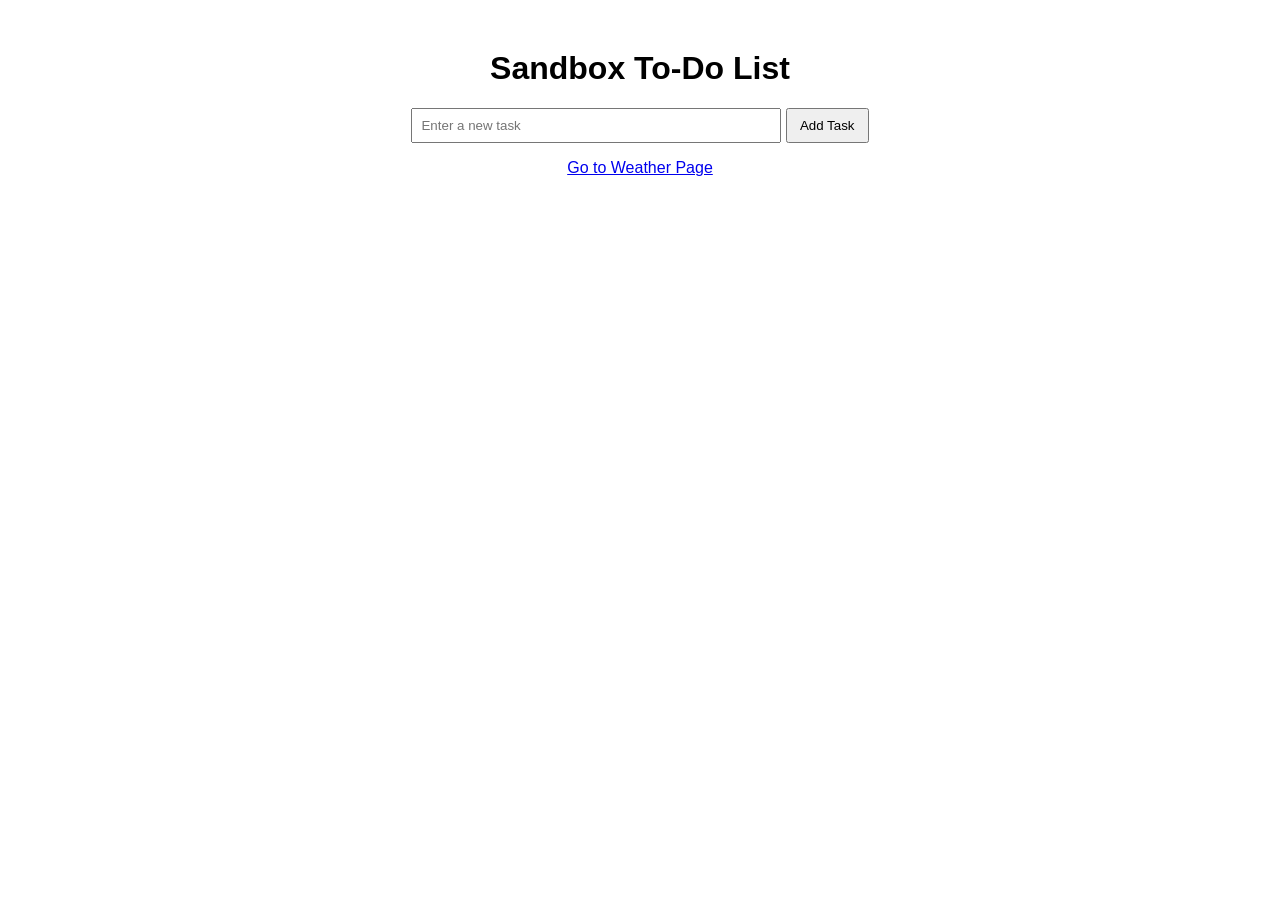
<file: index.html>
<!DOCTYPE html>
<html lang="en">
<head>
  <meta charset="UTF-8">
  <meta name="viewport" content="width=device-width, initial-scale=1.0">
  <title>Sandbox To-Do List</title>
  <link rel="stylesheet" href="style.css">
  <script
  src="https://widget.galichat.com/gali-embeded.min.js" 
  chat-hash="6wgikbozkpm2cigax538ad" 
  defer>
</script>
</head>
<body>
  <h1>Sandbox To-Do List</h1>
  <input type="text" id="taskInput" placeholder="Enter a new task">
  <button onclick="addTask()">Add Task</button>
  <ul id="taskList"></ul>
  <script src="script.js"></script>
</body>

  <!-- Link to weather page -->
  <p>
    <a href="weather.html">Go to Weather Page</a>
  </p>

</body>

</html>
</file>
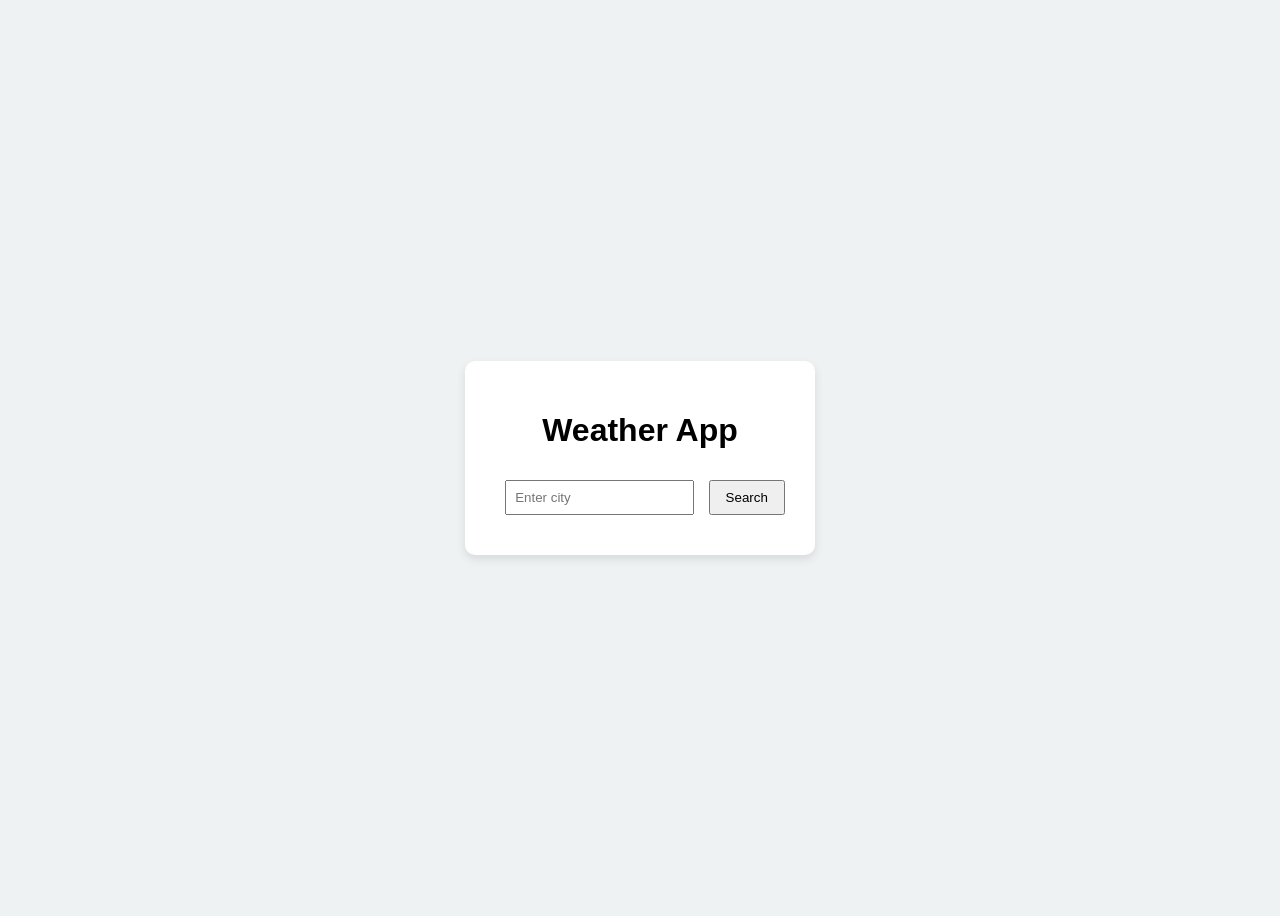
<file: weather.html>
<!DOCTYPE html>
<html lang="en">
<head>
<meta charset="UTF-8">
<title>Weather App</title>
<link rel="stylesheet" href="weather.css">
</head>

<body>

<div class="weather-app">

<h1>Weather App</h1>

<input type="text" id="cityInput" placeholder="Enter city">
<button onclick="getWeather()">Search</button>

<div id="weatherResult"></div>

</div>

<script src="weather.js"></script>

</body>
</html>
</file>
<file: style.css>
body {
  font-family: Arial, sans-serif;
  max-width: 500px;
  margin: 50px auto;
  text-align: center;
}
input {
  padding: 8px;
  width: 70%;
}
button {
  padding: 8px 12px;
}
ul {
  list-style: none;
  padding: 0;
}
li {
  padding: 8px;
  border-bottom: 1px solid #ddd;
  text-align: left;
body {
  font-family: Arial, sans-serif;
  max-width: 500px;
  margin: 50px auto;
  text-align: center;
}
input {
  padding: 8px;
  width: 70%;
}
button {
  padding: 8px 12px;
}
ul {
  list-style: none;
  padding: 0;
}
li {
  padding: 8px;
  border-bottom: 1px solid #ddd;
  text-align: left;
}
</file>
<file: weather.css>
body{
font-family: Arial;
background:#eef2f3;
display:flex;
justify-content:center;
align-items:center;
height:100vh;
}

.weather-app{
background:white;
padding:30px;
border-radius:10px;
box-shadow:0 4px 10px rgba(0,0,0,0.1);
text-align:center;
}

input{
padding:8px;
margin:10px;
}

button{
padding:8px 15px;
cursor:pointer;
}

img{
width:80px;
}
</file>
